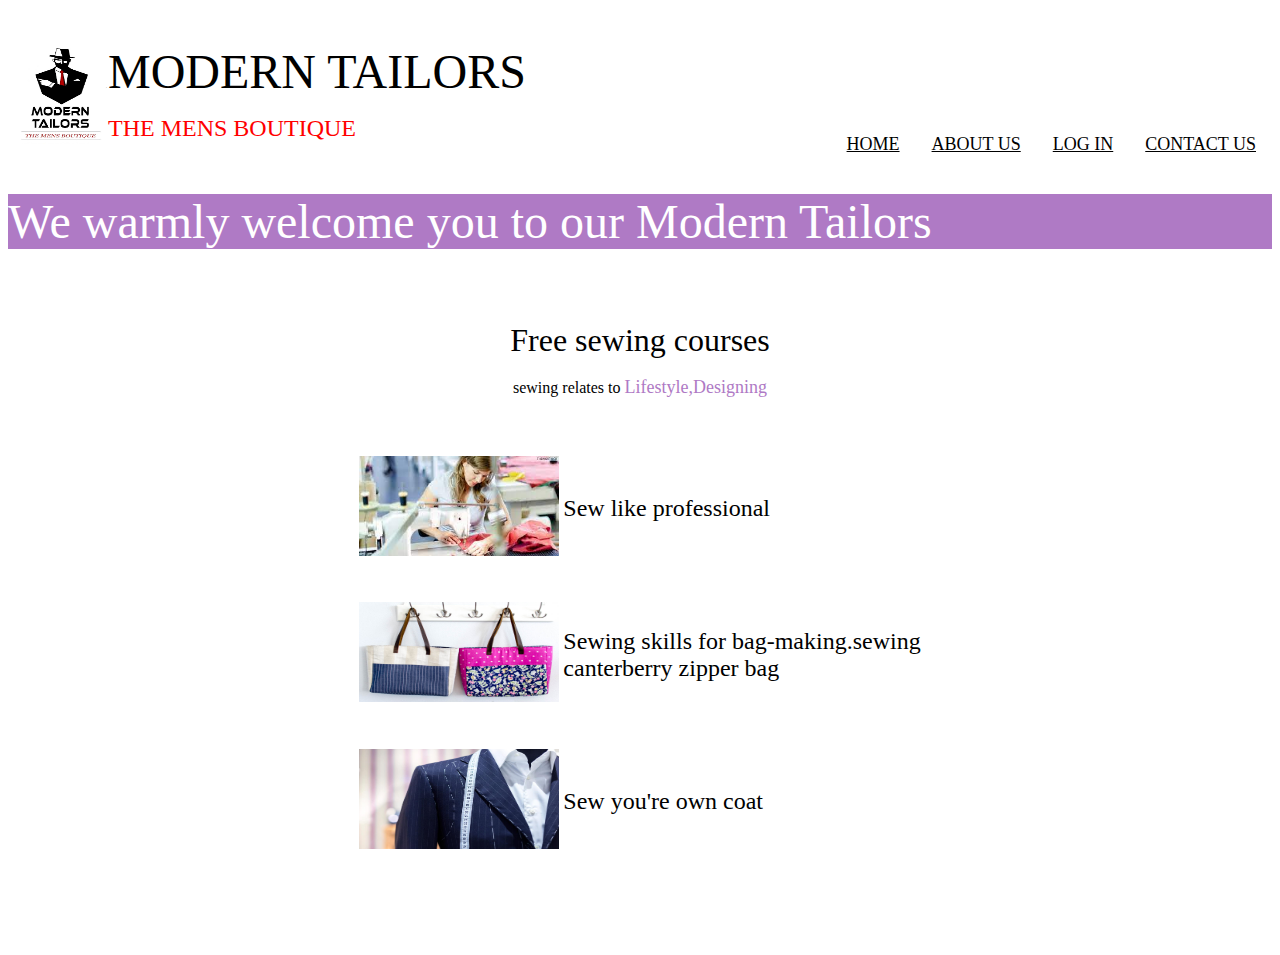
<file: index.html>
<!DOCTYPE html>
<html>
<head>
<title>
  Modern tailors
</title>
<link rel="stylesheet" href="tailor.css">
</head>
  <body link="#000" alink="#17bf5" vlink="black">
  </br>
</br>
    <img src="Logo.png" width="100" height="100" align="left"><font size="20">MODERN TAILORS</font></br>
    <ul>
      <li style="float: left"><font size="5" style="color: red">THE MENS BOUTIQUE</font></li>
       <font face="cinzel" size="4">
        <li><a href="contact.html">CONTACT US</a></li>
        <li><a href="log in.html">LOG IN</a></li>
        <li><a href="About us.html">ABOUT US</a></li>
        <li><a href="Tailoring.html">HOME</a></li>
        <br><br><br>
      </font></ul>
      <div class="head">
        <font size="8" face="verdana" style="color: white">
        We warmly welcome you to our Modern Tailors
      </div>
    </font>
    <br><br>
    <center><font size="6"><center>Free sewing courses</font>
  </br></br>sewing relates to <font size="4" style="color: #AF7AC5">Lifestyle,Designing</center></font>
  </br></br>
  <table style="align: center">
    <tr>
      <td><h3><a href="sewlikepro.html"><img src="SEW.jpeg" width="200" height="100"></a></font></h3></td><td><font size="5">Sew like professional</font></td>
    </tr>
    <tr>
      <td><h3><a href="Tips for zipper.html"><img src="BAG.jpg" width="200" height="100"></a></font></h3></td><td><font size="5">Sewing skills for bag-making.sewing</br>canterberry zipper bag</td>
    </tr>
    <tr>
      <td><h3><a href="Coat suit.html"><img src="COAT.jpg" width="200" height="100"></a></font></h3></td><td><font size="5">Sew you're own coat</td>
    </tr>
  </table>
 </br></br></br>
</br>

  </body>
</html>
</file>
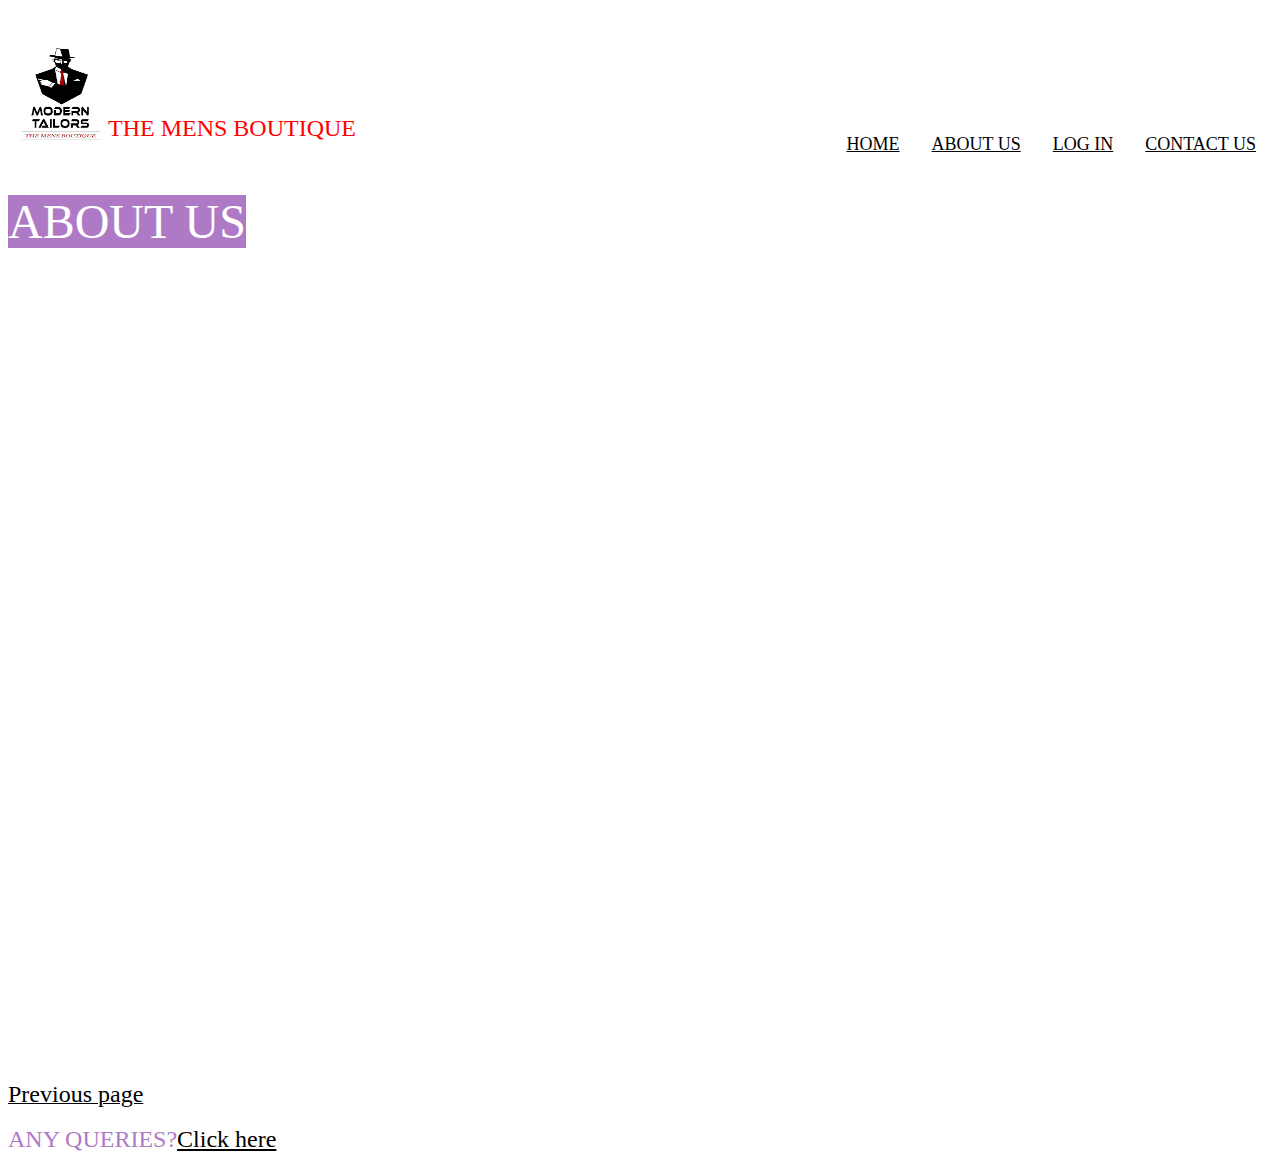
<file: About us.html>
<!DOCTYPE html>
<html>
<head>
<title>
  Modern tailors
</title>
<link rel="stylesheet" href="about.css">
</head>
  <body link="#000" alink="#17bf5" vlink="white">
  </br>
</br>
    <img src="Logo.png" width="100" height="100" align="left"><font size="20" style="color: white">MODERN TAILORS</font></br>
    <ul>
      <li style="float: left"><font size="5" style="color: red">THE MENS BOUTIQUE</font></li>
       <font face="cinzel" size="4">
        <li><a href="contact.html">CONTACT US</a></li>
        <li><a href="log in.html">LOG IN</a></li>
        <li><a href="About us.html">ABOUT US</a></li>
        <li><a href="Tailoring.html">HOME</a></li>
        <br><br><br>
      </font></ul>
        <font size="8" face="verdana" style="color: white">
          <span class="head">
          ABOUT US
          </span>
        </font>
    <br><br>
    <font size="5" style="color: white"><center>We makes higher education accessible to everyone. Coordinated by the OER Foundation, an independent,  not-for-profit organisation, the Modern tailors network of institutions offers free online courses for students worldwide. The Modern tailors partners also provide affordable ways for learners to gain academic credit towards qualifications from recognised institutions.
</font></br></br></center>
<font size="8" style="color: white">+OUR GOALS</font></br></br>
&nbsp;&nbsp;&nbsp;&nbsp;&nbsp;&nbsp;&nbsp;&nbsp;<font size="5" style="color: white">Through the OER Foundation, the Modern tailors network continually works towards:</font>
<font size="4" style="color: white">
  <h3>widening access and reducing the cost of tertiary study for learners everywhere, and especially for those who are excluded from the formal education sector</h3>
  <h3>covering the operational cost of institution-based OERu services on a cost-recovery basis (or alternative revenue sources)</h3>
  <h3>providing pathways for students to achieve credible credentials for approved courses based solely on open education resources (OER). OER means <br>learning materials that have been released under an intellectual property license, permitting their free use or re-purposing by others</h3>
  <h3>optimising the visibility and impact of the community service mission required of tertiary education institution</h3>
</font>
  <font size="8" style="color: white">+OUR VALUES</font></br>&nbsp;&nbsp;&nbsp;&nbsp;&nbsp;&nbsp;&nbsp;&nbsp;<font size="5" style="color: white">We has a following core values:</font>
</br><font size="4" style="color: white">
  <h3>Free learning opportunities for all students worldwide</h3>
  <h3>Affordable assessment services towards credible credentials</h3>
  <h4>Open source (Designing)</h3>
  <h3>Strategic philanthropy</h3>
  <h3>Sustainable learning futures.</h3>
</font>
    <a href="file:///home/kasiantony/text/html/Tailoring.html"><font size="5">Previous page</font></a>
    <br><br>
  <font size="5" style="color: #AF7AC5">ANY QUERIES?<a href="contact.html">Click here</a>
 </font></body>
</html>
</file>
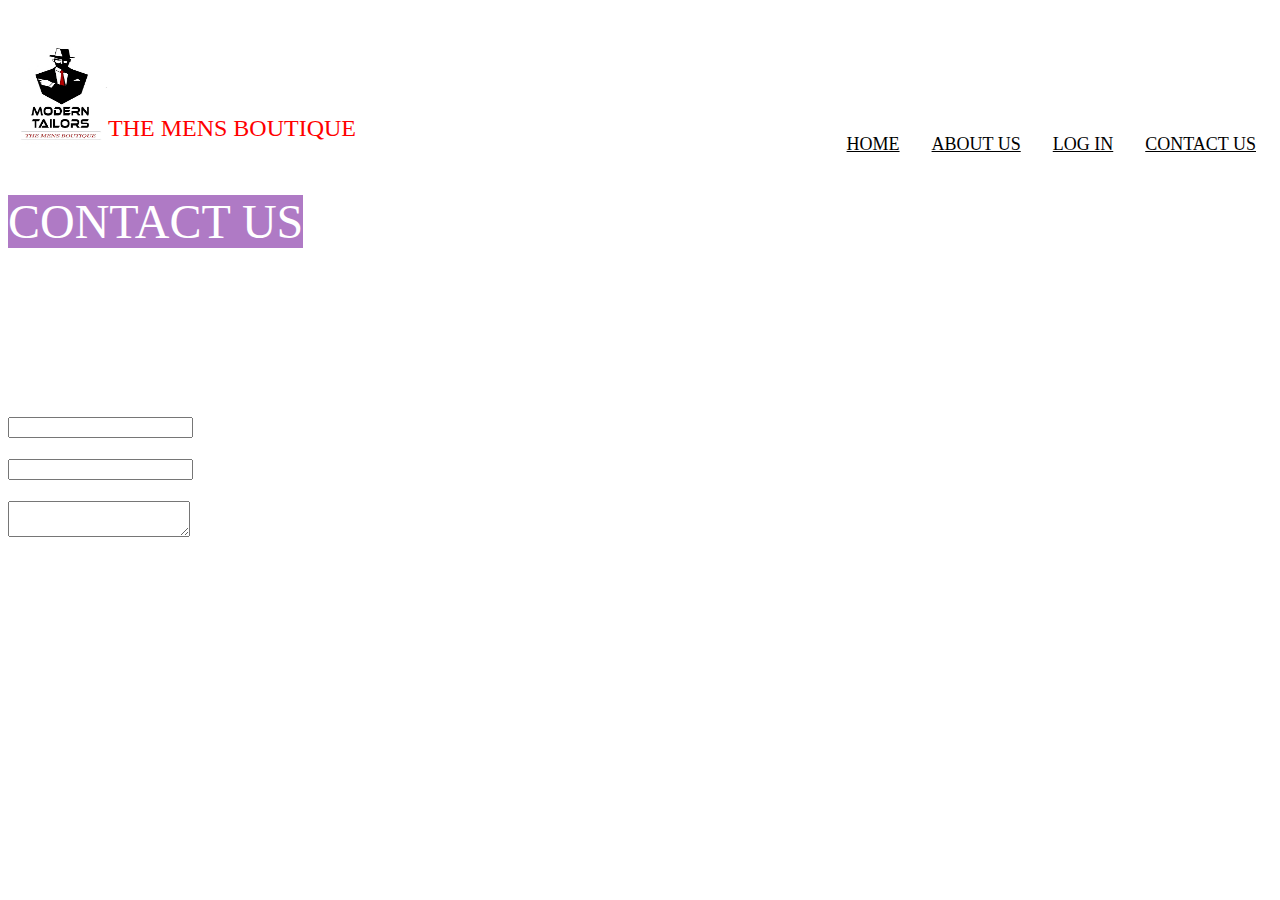
<file: contact.html>
<!DOCTYPE html>
<html>
<head>
<title>
  Modern tailors
</title>
<link rel="stylesheet" href="contact.css">
</head>
  <body link="#000" alink="#17bf5" vlink="white">
  </br>
</br>
    <img src="Logo.png" width="100" height="100" align="left"><font size="20" style="color: white">MODERN TAILORS</font></br>
    <ul>
      <li style="float: left"><font size="5" style="color: red">THE MENS BOUTIQUE</font></li>
       <font face="cinzel" size="4">
        <li><a href="contact.html">CONTACT US</a></li>
        <li><a href="log in.html">LOG IN</a></li>
        <li><a href="About us.html">ABOUT US</a></li>
        <li><a href="Tailoring.html">HOME</a></li>
        <br><br><br>
      </font></ul>
        <font size="8" face="verdana" style="color: white">
          <span class="head">
          CONTACT US
          </span>
        </font>
    <br><br>
    <font size="6" style="color: white">Have a question? Want to learn more about the exciting opportunities we offer? Feel free to drop us a line in the form below and we will be</br>in touch.</font></br></br>
    <form>
      <font size="4" style="color: white">Name*</font></br><input type="text" name="name"></br>
      <font size="4" style="color: white">email*</font></br><input type="email" name="name"></br>
      <font size="4" style="color: white">comments*</font></br><textarea type="text" name="message" width="100" height="100"></textarea>
      </form>
<a href="file:///home/kasiantony/text/html/Tailoring.html" style="color: white">Previous page</a>&nbsp;&nbsp;&nbsp;&nbsp;&nbsp;&nbsp;&nbsp;&nbsp;&nbsp;&nbsp;<a href="" style="color: white">Submit</a>
    </body>
    </html>
</file>
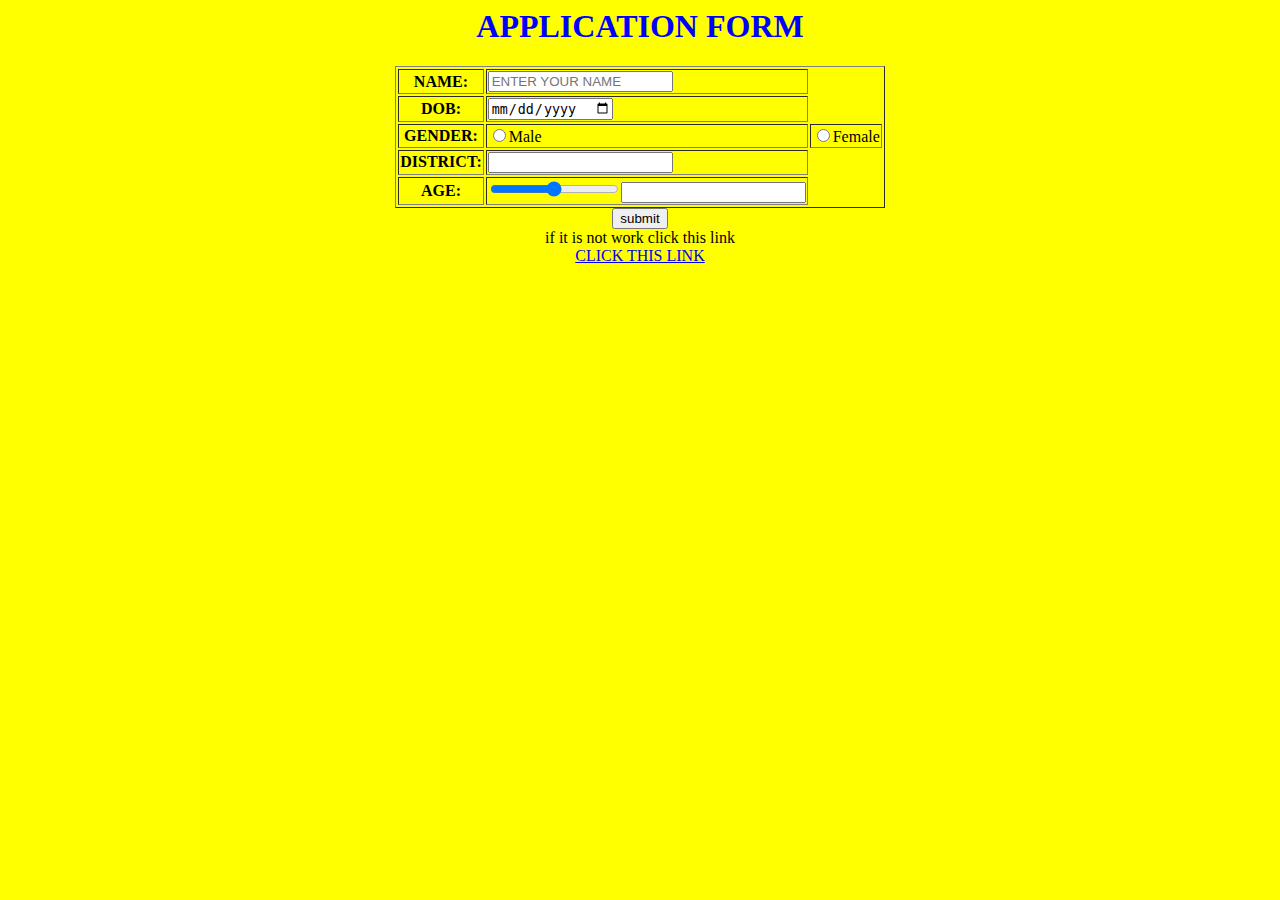
<file: form.html>
<html>
<head><h1 style="color: blue"><center>APPLICATION FORM</center></h1></head>
<body bgcolor="yellow">
  <form>
    <table border="1" align="center">
      <tr><th>NAME:</th> <td><input type="text" name="name" placeholder="ENTER YOUR NAME"></tr></td>
      <tr><th>DOB:</th><td><input type="date" name="date" placeholder="dd/mm/yyyy"></tr></td>
      <tr><th>GENDER:</th><td><input type="radio" name="gender" value="male">Male</th><td><input type="radio" name="gender" value="female">Female</tr></td>
      <tr><th>DISTRICT:</th><td><input type="text" name="name"> </tr></td>
      <tr><th>AGE:</th><td><input type="range" id="send" oninput="result.value = send.value"><input type="text" id="result"></tr></td>
         </table>
            <center><button> submit </button></br>
            if it is not work click this link</br>
            <a href="https://confluence.atlassian.com/hipchatkb/files/872280901/872280835/1/1486548519105/image2017-2-8+17%3A46%3A36.png" target="_blank"> CLICK THIS LINK </a>
      </form>
      </body>
</html>
</file>
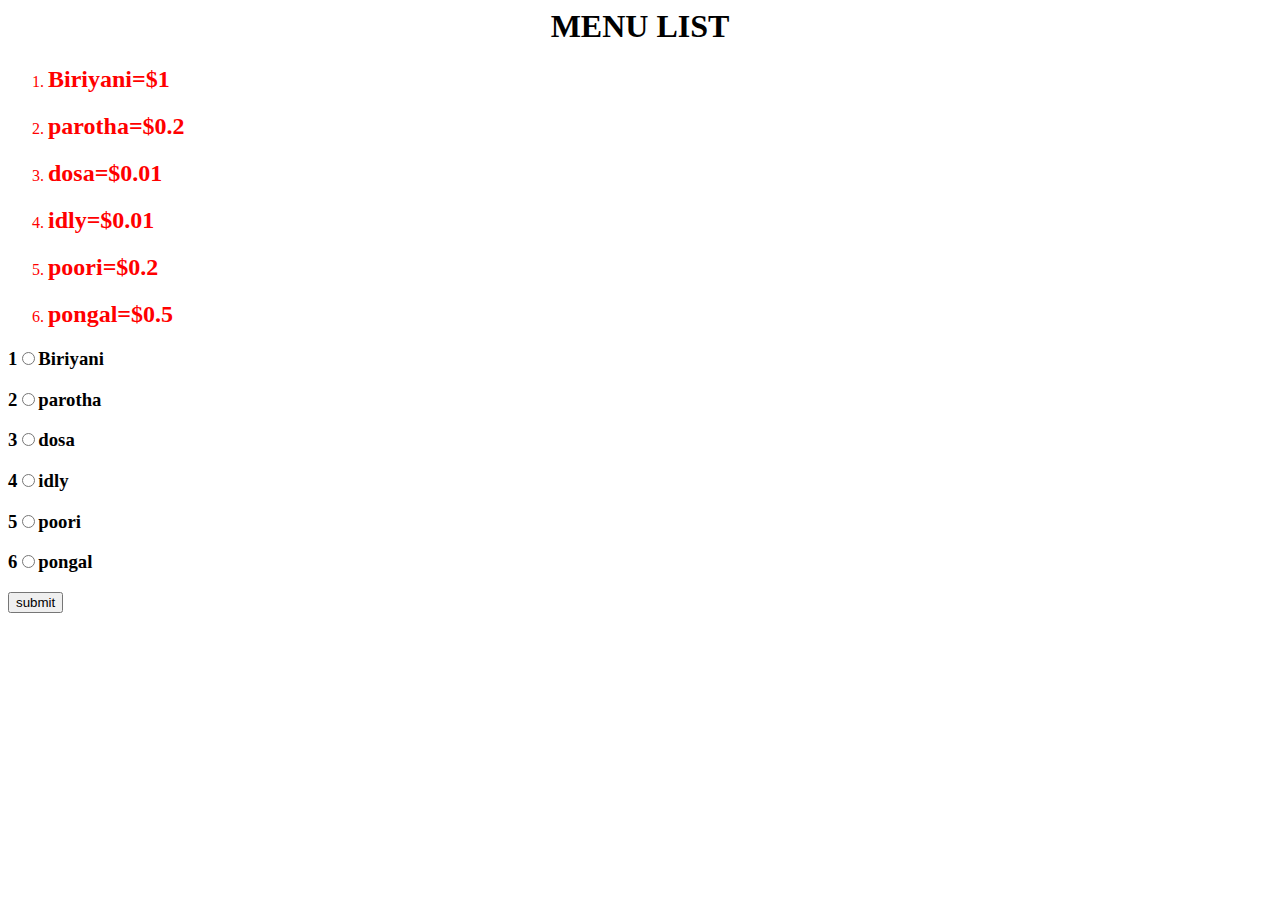
<file: list.html>
<html>
<head><h1 style="color: black"><center>MENU LIST</center></h1>
</head>
<body background="https://content.jdmagicbox.com/comp/tiruvarur/c4/9999p4366.4366.091104161400.b8c4/catalogue/kasis-inn-hotel-pvt-ltd-thiruvarur-h-o-tiruvarur-hotels-rs-1001-to-rs-2000--13pqwsp70z.jpg?clr=403326">

  <ol style="color: red">
    <li><h2>Biriyani=$1</h2></li>
    <li><h2>parotha=$0.2</h2></li>
    <li><h2>dosa=$0.01</h2></li>
    <li><h2>idly=$0.01</h2></li>
    <li><h2>poori=$0.2</h2></li>
    <li><h2>pongal=$0.5</h2></li>
  </ol>
  <form style="color: yelow">
    <h3>1<input type="radio" value="Biriyani">Biriyani</h3>
    <h3>2<input type="radio" value="parotha">parotha</h3>
    <h3>3<input type="radio" value="dosa">dosa</h3>
    <h3>4<input type="radio" value="idly">idly</h3>
    <h3>5<input type="radio" value="poori">poori</h3>
    <h3>6<input type="radio" value="pongal">pongal</h3>
    <button>submit</button>
    </form>
</body>
</html>
</file>
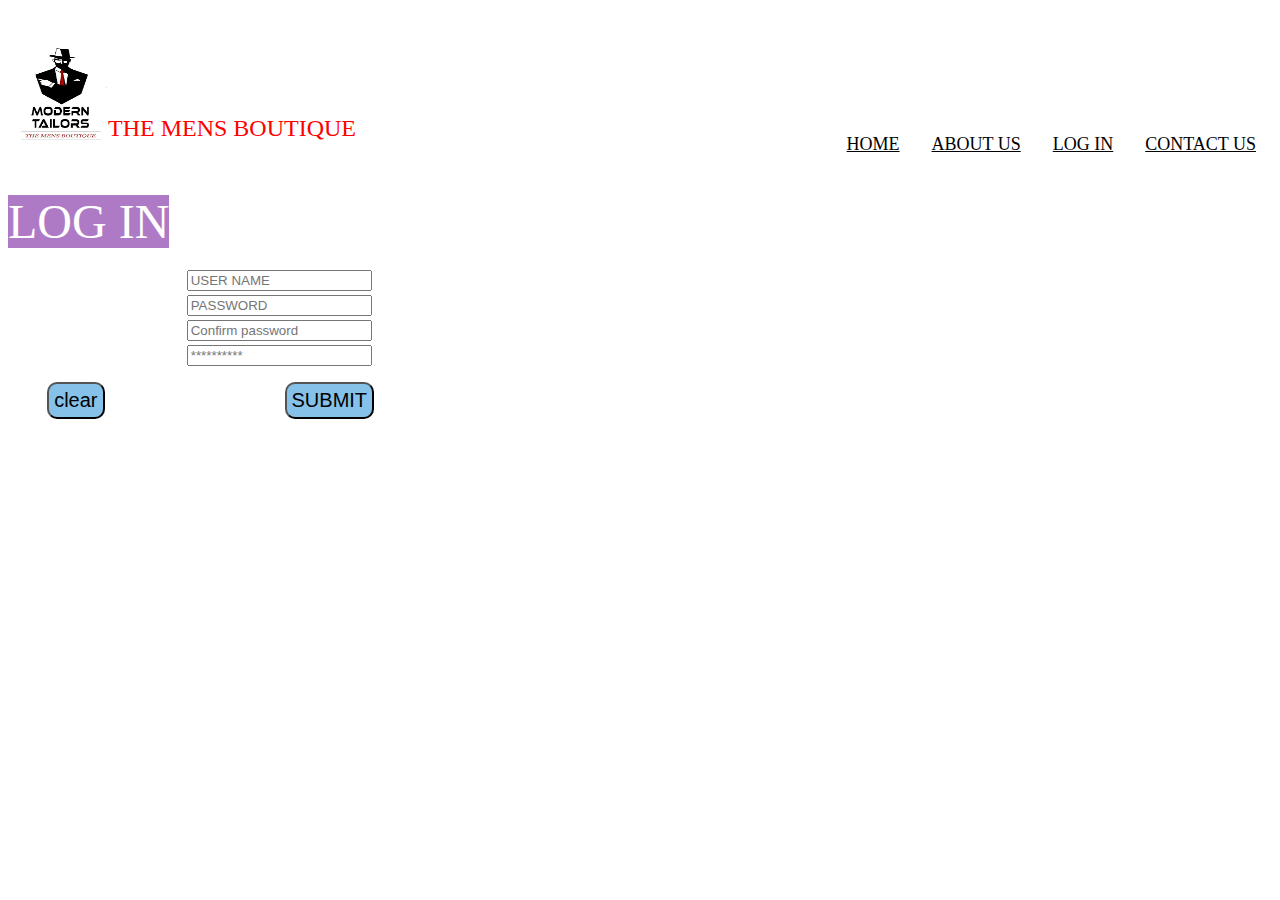
<file: log in.html>
<!DOCTYPE html>
<html>
<head>
<title>
  Modern tailors
</title>
<link rel="stylesheet" href="log.css">
</head>
  <body link="#000" alink="#17bf5" vlink="white">
  </br>
</br>
    <img src="Logo.png" width="100" height="100" align="left"><font size="20" style="color: white">MODERN TAILORS</font></br>
    <ul>
      <li style="float: left"><font size="5" style="color: red">THE MENS BOUTIQUE</font></li>
       <font face="cinzel" size="4">
        <li><a href="contact.html">CONTACT US</a></li>
        <li><a href="log in.html">LOG IN</a></li>
        <li><a href="About us.html">ABOUT US</a></li>
        <li><a href="Tailoring.html">HOME</a></li>
        <br><br><br>
      </font></ul>
        <font size="8" face="verdana" style="color: white">
          <span class="head">
          LOG IN
          </span>
        </font>
    <br><br>
    <form>
      <table border="0" style="color: white">
         <tr><th>USER NAME</th><td><input type="text" placeholder="USER NAME"></td></tr>
         <tr><th>PASS WORD</th><td><input type="password" placeholder="PASSWORD"></td></tr>
         <tr><th>CONFIRM PASSWORD</th><td><input type="password"  placeholder="Confirm password"></td></tr>
         <tr><th>MOBILE NUMBER</th><td><input type="text" placeholder="**********"></td></tr>
         </table>
<pre>     <a href="log in.html"><input type="button" value="clear" id="button1"></a>                       <input type="button" value="SUBMIT" id="button2"></pre>
         </form>
    </body>

</html>
</file>
<file: tailor.css>
body {
  background-image: url('https://media.istockphoto.com/photos/white-cloth-background-and-texture-grooved-of-white-fabric-abstract-picture-id851800414?k=20&m=851800414&s=170667a&w=0&h=04zr_g4QYSsy31_D3bTtsPBfk-nXvCNtVoF5BTRAX2w=');
  background-repeat: no-repeat;
  background-attachment: fixed;
  background-size: 100% 100%;
     }
.head {
    background-color: #AF7AC5;
  }
ul {
  list-style-type: none;
}
li {
  float: right;
}
li a{
  display: inline-block;
  padding: 19px 16px;
}
</file>
<file: about.css>
body {
  background-image: url('https://the-sewing-studio.com/wp-content/uploads/2019/11/sewing-101-scaled.jpeg');
  background-repeat: no-repeat;
  background-attachment: fixed;
  background-size: 100% 100%;
}
.head {
    background-color: #AF7AC5;
  }
ul {
  list-style-type: none;
}
li {
  float: right;
}
li a{
  display: inline-block;
  padding: 19px 16px;
}
</file>
<file: contact.css>
body {
  background-image: url('https://media.gettyimages.com/videos/seamstress-working-with-sewing-machine-video-id1148540854?s=640x640');
  background-repeat: no-repeat;
  background-attachment: fixed;
  background-size: 100% 100%;
}
.head {
    background-color: #AF7AC5;
  }
ul {
  list-style-type: none;
}
li {
  float: right;
}
li a{
  display: inline-block;
  padding: 19px 16px;
}
</file>
<file: log.css>
body {
  background-image: url('https://images.unsplash.com/photo-1533758488827-1ed0f9b03899?ixid=MnwxMjA3fDB8MHxzZWFyY2h8NXx8c2V3aW5nJTIwbWFjaGluZXxlbnwwfHwwfHw%3D&ixlib=rb-1.2.1&w=1000&q=80');
  background-repeat: no-repeat;
  background-attachment: fixed;
  background-size: 100% 100%;
}
#button1{
  padding:5px;
  background-color: #85C1E9;
  font-size: 20px;
  border-radius: 10px;
}
#button2{
  padding: 5px;
  background-color: #85C1E9;
  font-size: 20px;
  border-radius: 10px;
}
#button1:hover{
  background-color: orange;
}
#button2:hover{
  background-color: orange;
}
.head {
    background-color: #AF7AC5;
  }
ul {
  list-style-type: none;
}
li {
  float: right;
}
li a{
  display: inline-block;
  padding: 19px 16px;
}
</file>
